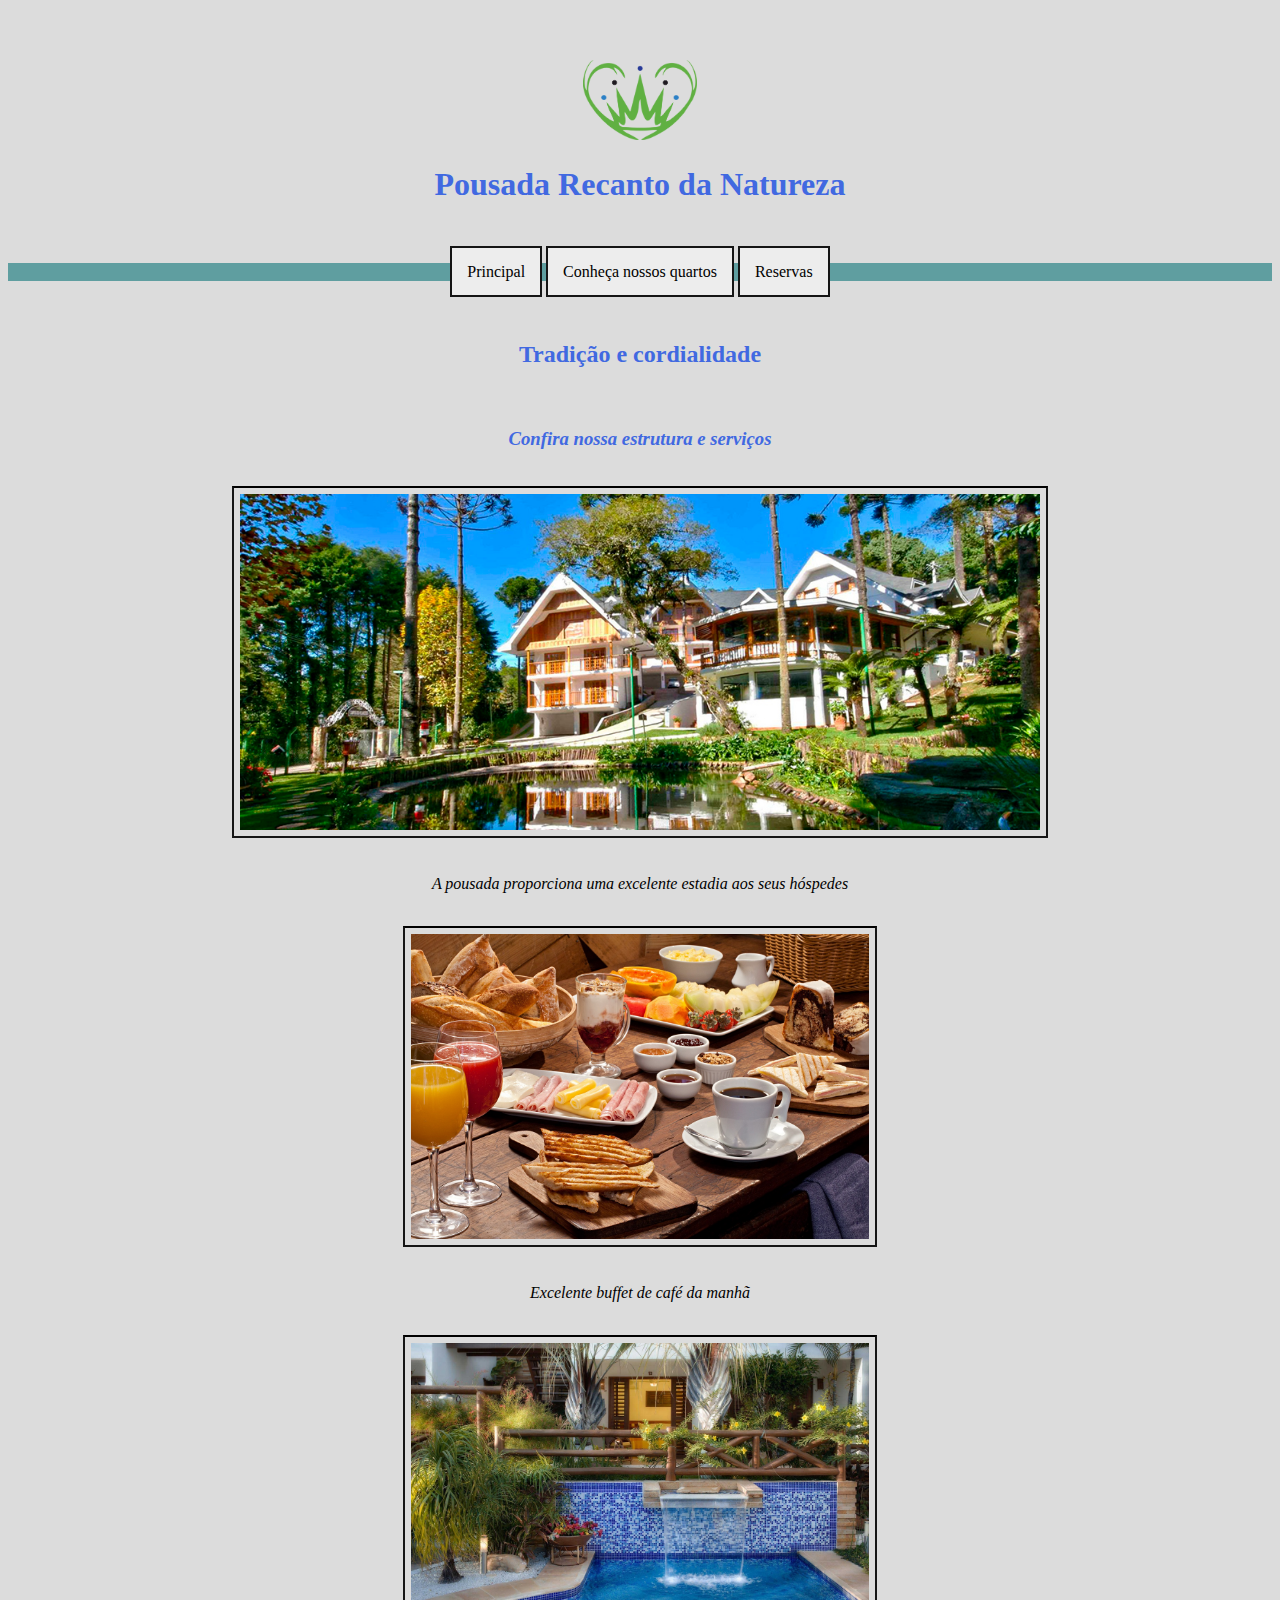
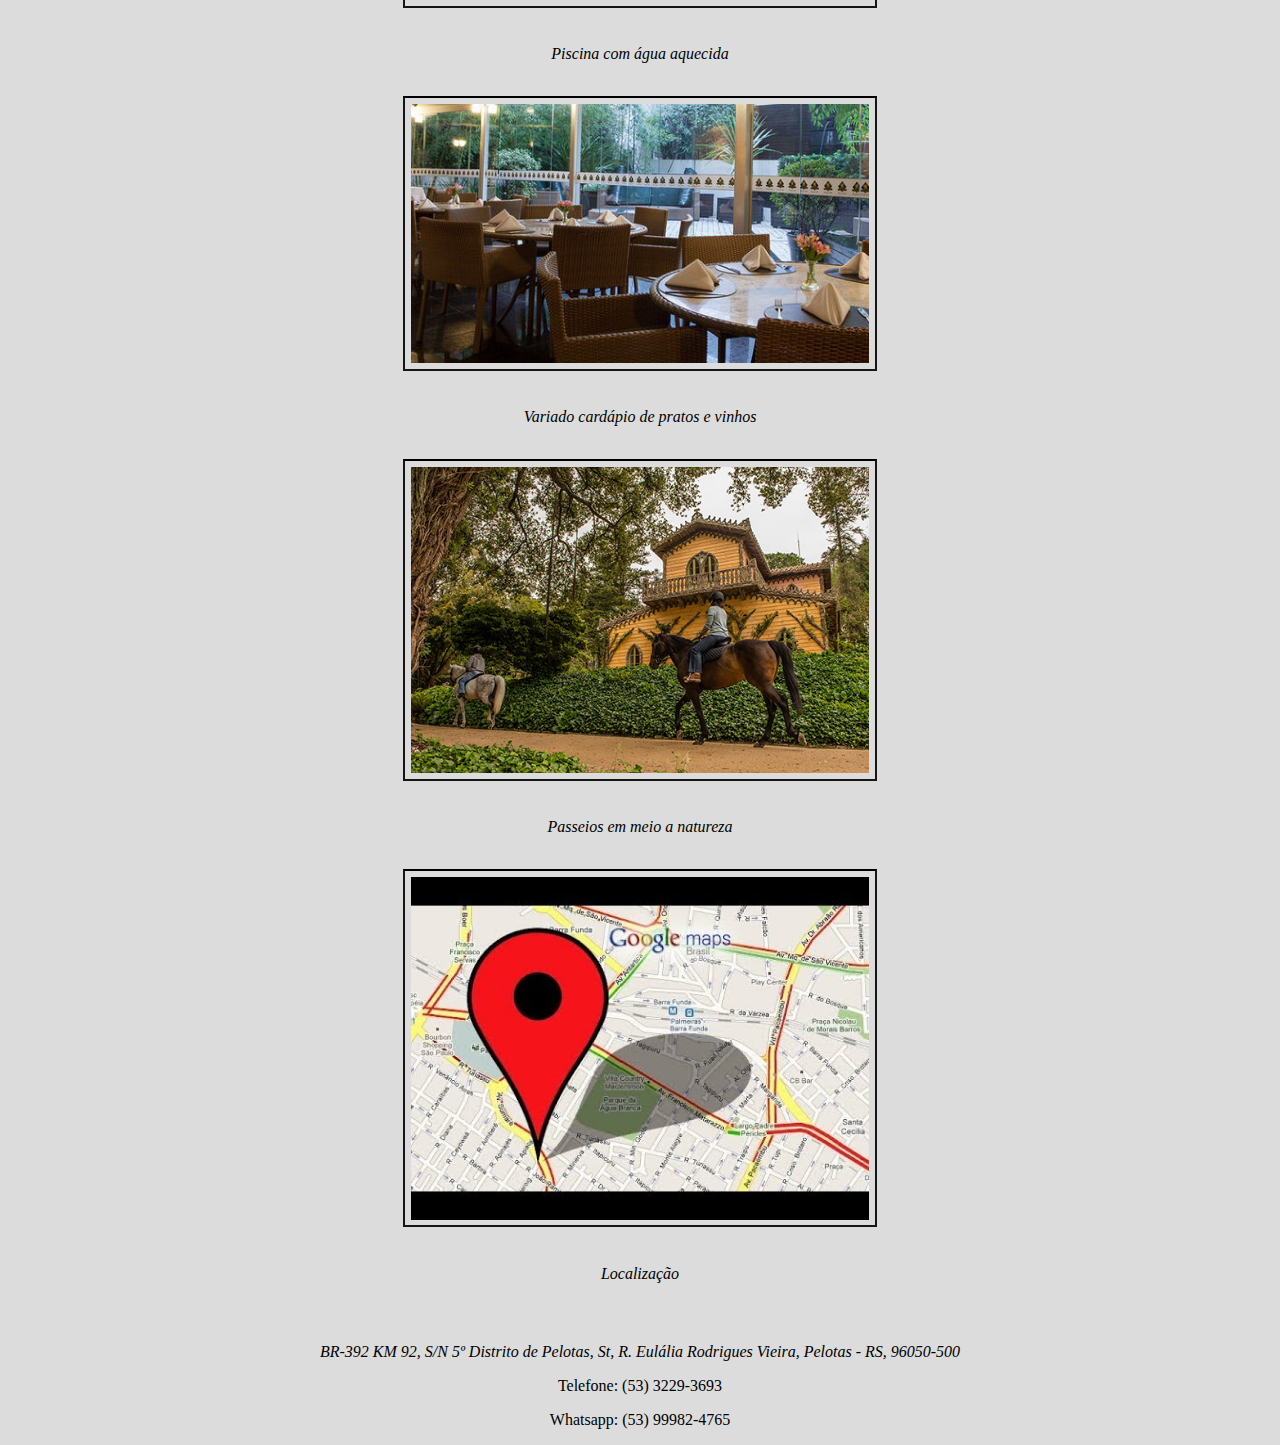
<file: index.html>
<!DOCTYPE html>
<html lang="pt-br">

<head>
  <meta charset="UTF-8">
  <meta name="viewport" content="width=device-width, initial-scale=1.0">
  <meta http-equiv="X-UA-Compatible" content="ie=edge">
  <title>Pousada Recanto da Natureza</title>
  <link rel="stylesheet" href="estilos.css">
   
  <div>
      <header>
          <img src="logo.png" alt="logo" id="logo">
          <h1>Pousada Recanto da Natureza</h1>
      </header>
  </div>

  <body>

    <nav>

        <ul>

            <li>
                <a href="index.html">Principal</a>
            </li>
            <li><a href="hospedagens.html">Conheça nossos quartos</a>
            </li>
            <li><a href="reservas.html">Reservas</a>
            </li>
        </ul>
    </nav>

    <header>
        <h2>Tradição e cordialidade</h2>
    </header>

<article>
    <h3>Confira nossa estrutura e serviços</h3>
    <img src="pousada.jpg" alt="Pousada Recanto da Natureza" id="fotoprincipal"> 
    <p>A pousada proporciona uma excelente estadia aos seus hóspedes</p>
    <img src="cafe.jpg" alt="cafe" id="cafe">
    <p>Excelente buffet de café da manhã</p>
    <img src="piscina.jpg" alt="piscina" id="piscina">
    <p>Piscina com água aquecida</p>
    <img src="restaurante.jpg" alt="restaurante" id="restaurante">
     <p>Variado cardápio de pratos e vinhos</p>
    <img src="passeio.jpg" alt="passeio" id="passeio"> 
    <p>Passeios em meio a natureza</p>
    <img src="mapa.jpg" alt="mapa" id="mapa">
    <p>Localização</p>
    
    
<!-- strong têm valor semântico, ou seja, tem maior relevância para os buscadores -->
<p><strong></strong></p>

</article>
    
<footer id="footer1">
    <p><i>BR-392 KM 92, S/N 5º Distrito de Pelotas, St, R. Eulália Rodrigues Vieira, Pelotas - RS, 96050-500</i></p>
    <p>Telefone: (53) 3229-3693</p>
    <p>Whatsapp: (53) 99982-4765</p>
</footer>

  </body>
</file>
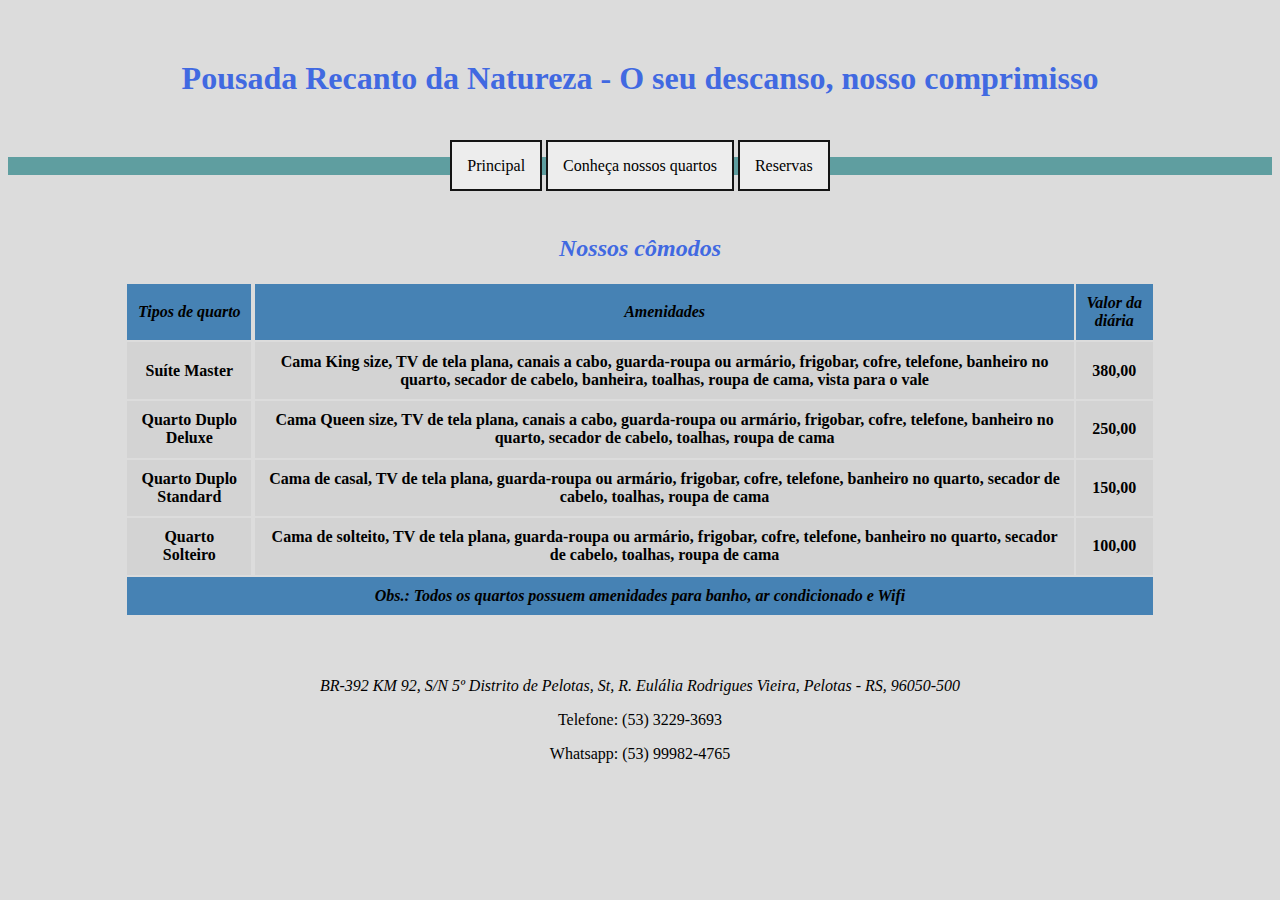
<file: hospedagens.html>
<!DOCTYPE html>
<html lang="pt-br">

<head>
  <meta charset="UTF-8">
  <meta name="viewport" content="width=device-width, initial-scale=1.0">
  <meta http-equiv="X-UA-Compatible" content="ie=edge">
  <title>Pousada Recanto da Natureza</title>
  <link rel="stylesheet" href="estilos.css">

  <header>
    <h1>Pousada Recanto da Natureza - O seu descanso, nosso comprimisso</h1>
</header>

  <body>

    <nav>

        <ul>

            <li>
                <a href="index.html">Principal</a>
            </li>
            <li><a href="hospedagens.html">Conheça nossos quartos</a>
            </li>
            <li><a href="reservas.html">Reservas</a>
            </li>
        </ul>
    </nav>

<article>
    <h2>Nossos cômodos</h2>
    <table>
        <thead>
            <tr>
                <th>Tipos de quarto <th>
                <th>  Amenidades   </th>
                <th>Valor da diária</th>
            </tr> 
            </thead>
            <tbody>
            <tr>
                <th>Suíte Master<th>
                <th>Cama King size, TV de tela plana, canais a cabo, guarda-roupa ou armário, frigobar, cofre, telefone, banheiro no quarto, secador de cabelo, banheira, toalhas, roupa de cama, vista para o vale</th>
                <th>380,00</th>
            </tr> 
            <tr>
                <th>Quarto Duplo Deluxe<th>
                <th>Cama Queen size, TV de tela plana, canais a cabo, guarda-roupa ou armário, frigobar, cofre, telefone, banheiro no quarto, secador de cabelo, toalhas, roupa de cama</th>
                <th>250,00</th>
            </tr> 
            <tr>
                <th>Quarto Duplo Standard<th>
                <th>Cama de casal, TV de tela plana, guarda-roupa ou armário, frigobar, cofre, telefone, banheiro no quarto, secador de cabelo, toalhas, roupa de cama</th>
                <th>150,00</th>
            </tr> 
            <tr>
                <th>Quarto Solteiro<th>
                <th>Cama de solteito, TV de tela plana, guarda-roupa ou armário, frigobar, cofre, telefone, banheiro no quarto, secador de cabelo, toalhas, roupa de cama</th>
                <th>100,00</th>
            </tr> 
    
        <t/body>
    <tfoot>
    <tr>
        <td colspan="4">Obs.: Todos os quartos possuem amenidades para banho, ar condicionado e Wifi</td>
        <text-align: center>
    </tr>   
        </tfoot>
    </table>

</article>

<footer>
    <p><i>BR-392 KM 92, S/N 5º Distrito de Pelotas, St, R. Eulália Rodrigues Vieira, Pelotas - RS, 96050-500</i></p>
    <p>Telefone: (53) 3229-3693</p>
    <p>Whatsapp: (53) 99982-4765</p>
</footer>

  </body>
</file>
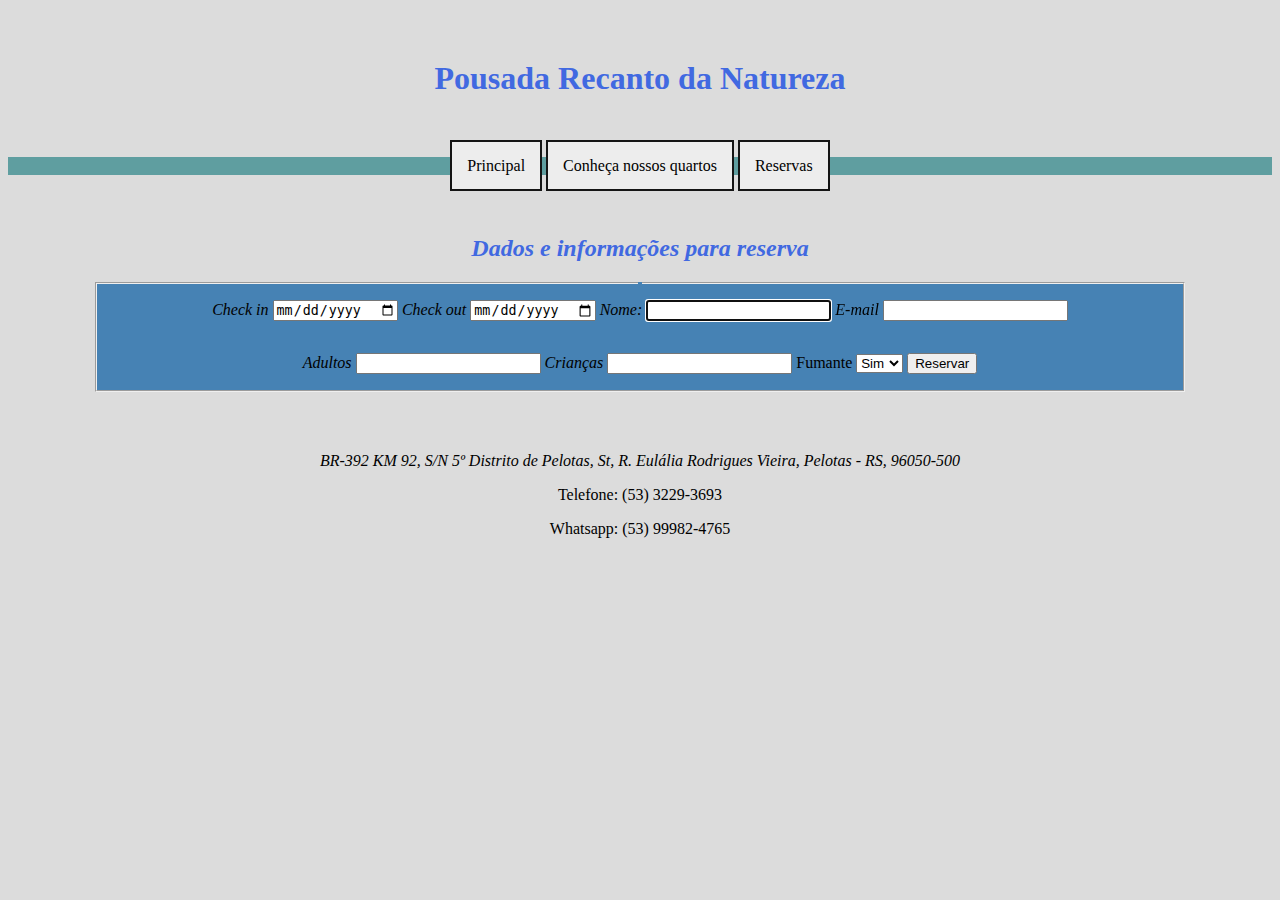
<file: reservas.html>
<!DOCTYPE html>
<html lang="pt-br">

<head>
  <meta charset="UTF-8">
  <meta name="viewport" content="width=device-width, initial-scale=1.0">
  <meta http-equiv="X-UA-Compatible" content="ie=edge">
  <title>Pousada Recanto da Natureza</title>
  <link rel="stylesheet" href="estilos.css">

  <body>

        <header>
                <h1>Pousada Recanto da Natureza</h1>
            </header>

    <nav>

        <ul>

            <li>
                <a href="index.html">Principal</a>
            </li>
            <li><a href="hospedagens.html">Conheça nossos quartos</a>
            </li>
            <li><a href="reservas.html">Reservas</a>
            </li>
        </ul>
    </nav>

<article>
    <h2>Dados e informações para reserva</h2>

    <fieldset>
        <legend></legend>
            <form>
                    <p>
                            <label for="check in">Check in</label>
                            <input type="date" id="data1" required>
                        </p>
    
                        <p>
                            <label for="check out">Check out</label>
                            <input type="date" id="data2" required>
                        </p>
                <p>
                    <label for="nome">Nome:</label>
                    <input type="text" id="nome" autofocus required>
                </p>
                <p>
                    <label for="email">E-mail</label>
                    <input type="email" id="email" required>
                </p>
                    <p>
                        <label for="adultos">Adultos</label>
                            <input type="number"></option>
                    </p>
                    <p>
                        <label for="crianças">Crianças</label>
                            <input type="number"></option>
                    </p>
                    <label for="fumante">Fumante</label>
                            <select id="Fumante">
                                <option value="s">Sim</option>
                                <option value="n">Não</option>
                                </select>
                    <p>
                            <button id="button">Reservar</button>

                        </p>
            </form>
    </fieldset>

</article>

<footer>
    <p><i>BR-392 KM 92, S/N 5º Distrito de Pelotas, St, R. Eulália Rodrigues Vieira, Pelotas - RS, 96050-500</i></p>
    <p>Telefone: (53) 3229-3693</p>
    <p>Whatsapp: (53) 99982-4765</p>
</footer>

  </body>
</file>
<file: estilos.css>
body {
    font-family: Georgia, 'Times New Roman', Times, serif;
    margin: 50;
    text-align: center;
    background-color: gainsboro;
}

article img#fotoprincipal {
    width: 70%;
    border-top: 2px solid black;
    border-bottom: 2px solid #151515;
    border-left: 2px solid #151515;
    border-right: 2px solid #151515;
}

/* imagem que é filha de article */
article > img {
    width: 40%;
    padding: 0.5%;;
    border-top: 2px solid black;
    border-bottom: 2px solid #151515;
    border-left: 2px solid #151515;
    border-right: 2px solid #151515;
    margin: 1.5%;
}

article p {
    color: royalblue;
    font-style: italic;
    font-weight: bold;
}

@media screen and (max-width: 480px) {
    body {
      background-color: khaki;
      color: black;
    }
  
    article img#fotoprincipal {
      display: none;  /* oculta a imagem */
    }
  
    article img#cafe {
      display: none;   /* oculta a imagem */
    }
    
    article img#piscina {
        display: none;   /* oculta a imagem */
      }

      article img#restaurante {
        display: none;   /* oculta a imagem */
      }

      article img#passeio {
        display: none;   /* oculta a imagem */
      }

      article img#mapa {
        display: none;   /* oculta a imagem */
      }

      nav ul li {
          display: block;
      }
      
}

nav ul {
    list-style: none;
    background-color:cadetblue;
    margin: 0;
    padding: 0;
    text-align: center;
    
}

nav ul li {
    display: inline;
    padding: 0%;
    margin: 0%;
}

nav ul li a {
    padding: 15px;
    display: inline;
    background-color: #ededed;
    color:black;
    text-decoration: none;
    border-top: 2px solid #151515;
    border-bottom: 2px solid #151515;
    border-left: 2px solid #151515;
    border-right: 2px solid #151515;

}

/* hover: quando o usuário passa o mouse sobre o item */
nav ul li a:hover {
    background-color: steelblue;
    color:white;
    border-top: 2px solid black;
    border-bottom: 2px solid black;
    border-left: 2px solid black;
    border-right: 2px solid black;

}

 article h2 {
    color:royalblue;
    font-style: italic;
    font-weight: bold;
    text-align: center;
    margin-left: 0px;
 }

 article p {
     color: black;
     font-style: italic;
     font-weight: normal;
 }

img {
    width: 100%;
    float: center;
    margin-left: 100px;
    margin-right: 100px;
}


#logo {
    width: 10%;
}

header, article {
    margin: 60px;
}

table {
    border-collapse: separate;
    /*centraliza a tabela*/
    margin-left: auto;
    margin-right: auto;
    width: 90%;

}

th, td {
    padding: 1%;

}

tbody {
    background-color:lightgray;
}

thead tr {
    border-bottom: solid 2px #BDBDBD;
    border-top: solid 2px #BDBDBD;
    border-left: solid 2px #BDBDBD;
    border-right: solid 2px #BDBDBD;
    background-color: steelblue; 
    font-style: italic;
    font: Times;
}

tbody tr:hover {
    background-color:gray;
    color:whitesmoke;
}

tfoot {
    background-color: steelblue;
    color:black;
    font-style: italic;
    font-weight: bold;
    border-bottom: solid 2px #BDBDBD;
    border-top: solid 2px #BDBDBD;
    border-left: solid 2px #BDBDBD;
    border-right: solid 2px #BDBDBD;
}

#footer1 {
    color: black;
    padding: 0%;
}

fieldset {
    background-color: steelblue;
    margin: auto;
    width: 95%;
    padding: 0%;
}

fieldset p {
    display: inline-block;
}

h1 {
    color:royalblue;
}

h2 {
    color: royalblue;
}

h3 {
    color: royalblue;
    font-style: italic;
}
</file>
